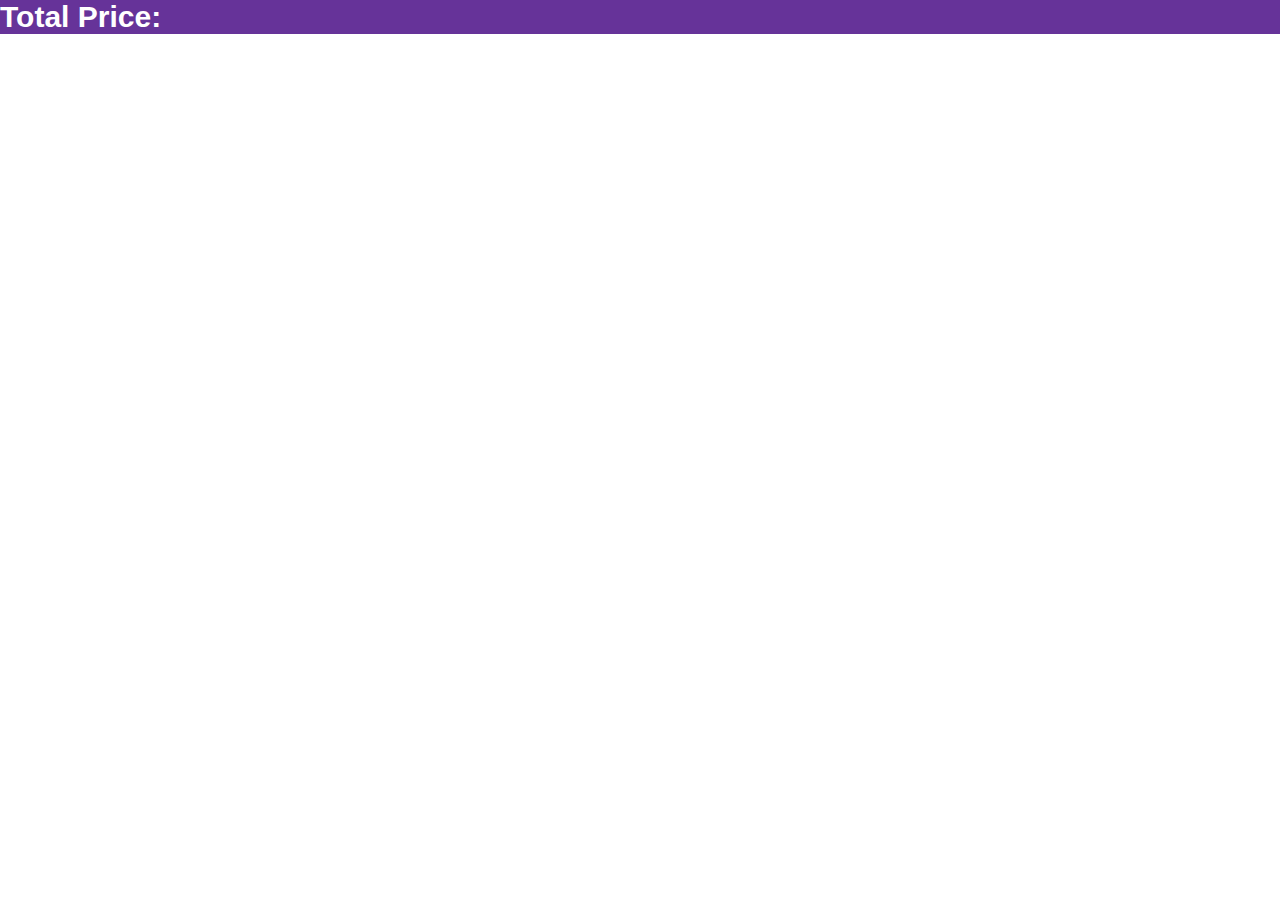
<file: cartlist.html>
<!DOCTYPE html>
<html lang="en">
<head>
    <meta charset="UTF-8">
    <meta name="viewport" content="width=device-width, initial-scale=1.0">
    <title>Document</title>
    <link rel="stylesheet" href="cartlist.css">
</head>
<body>
    
    <div class="megan-page">
      
    </div>
    <div class="cart-order">
        <p >Total Price: <span id="price-total"></span> </p>
    </div>
    

    <script src="cartlist.js" type="module"></script>
</body>
</html>
</file>
<file: cartlist.css>
* {
    margin: 0;
    padding: 0;
    font-family: 'Poppins', sans-serif;
    box-sizing: border-box;
}

.megan-page {
    background: #333;
    /* width: 90%; */
}

.megan-flows {
    margin: 30px;
    display: flex;
    justify-content: space-around;
    align-items: center;
    padding: 10px;
}

.megan-flows img {
    width: 50px;
}

.megan-flows h2 {
    font-weight: 500;
    font-size: 20px;
    color: blue;
}

.megan-flows h3 {
    color: #fff;
}

span {
    color: aqua;
    font-size: 20px;
    font-weight: 600;
}

.cart-order {
    background: rebeccapurple;
    height: 20%;
}

.cart-order p {
    color: #fff;
    font-weight: 600;
    font-size: 30px;
}
</file>
